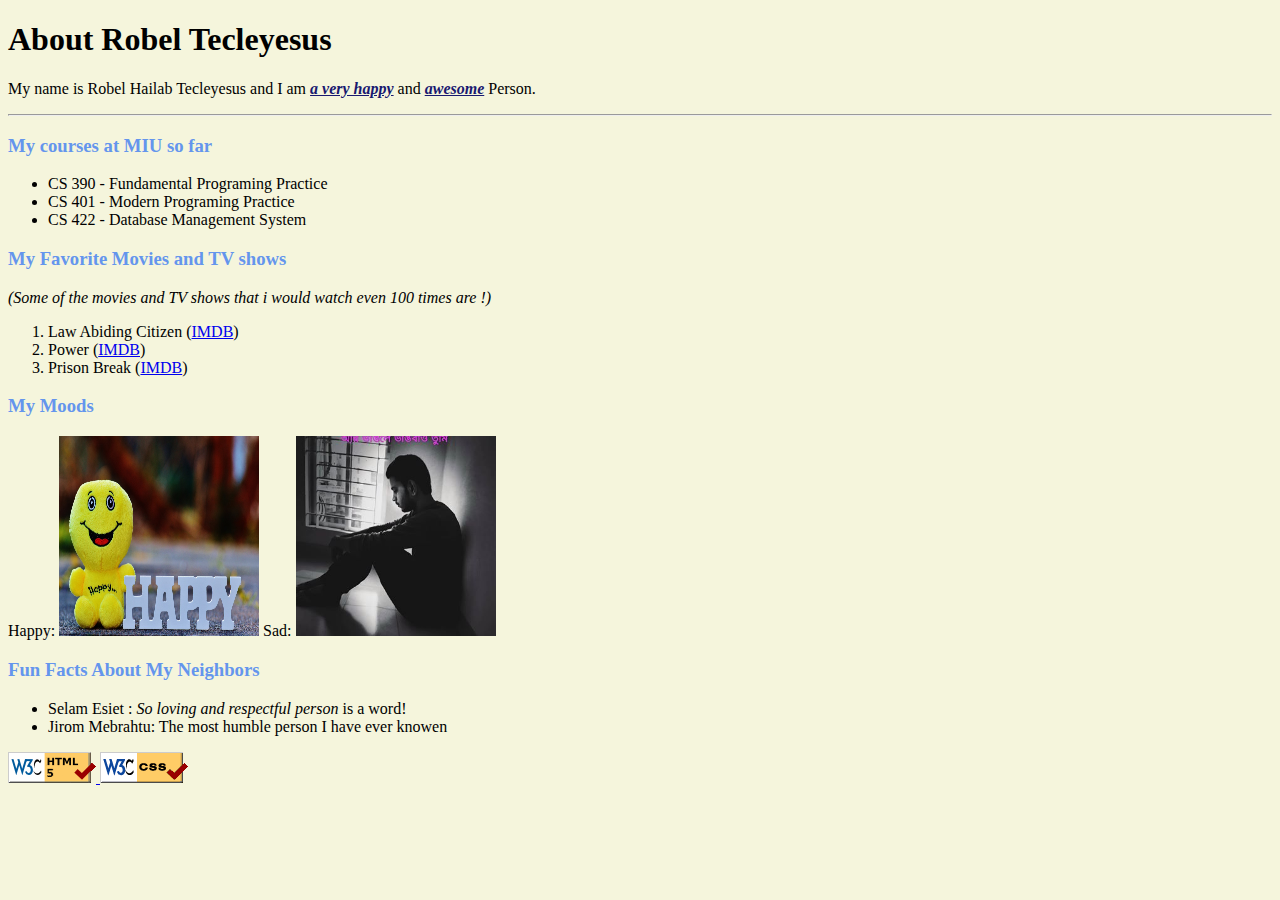
<file: w1d2_me/index.html>
<!DOCTYPE html>
<html lang="en">
<head>
  <meta charset="utf-8">
  <!-- This HTML Aboutme page is an HTML and CSS exercise.
      It contains my courses,hobbies and  and favorite movies-->
  <title>About me</title>
  <link href="styleme.css" rel="stylesheet" type="text/css">
</head>
<div>
  <div>
    <h1>About Robel Tecleyesus</h1>
    <p>My name is Robel Hailab Tecleyesus and I am <span class="bio"> a very happy</span> and <span class="bio">awesome</span>
      Person.</p>
    <hr>
  </div>
  <!--My list of courses i took at MUM since Feb 2019-->
  <div>
    <h3>My courses at MIU so far</h3>
    <ul>
      <li>CS 390 - Fundamental Programing Practice</li>
      <li>CS 401 - Modern Programing Practice</li>
      <li>CS 422 - Database Management System</li>

    </ul>
    <!--List of my favorite movies and their IMDB links-->
  </div>
  <h3>My Favorite Movies and TV shows </h3>
  <span>(Some of the movies and TV shows that i would watch even 100 times are !)</span>
  <ol>
    <li>Law Abiding Citizen (<a href="https://www.imdb.com/title/tt1197624/?ref_=fn_al_tt_1">IMDB</a>)</li>
    <li>Power (<a href="https://www.imdb.com/title/tt3281796/?ref_=fn_al_tt_1">IMDB</a>)</li>
    <li>Prison Break (<a href="https://www.imdb.com/title/tt0455275/?ref_=fn_al_tt_1">IMDB</a>)</li>
  </ol>
</div>
<!--My moods with images related with the mood -->
<div>
  <h3>My Moods</h3>
  <p>
    Happy: <img alt="Happy mood" height="200" src="images/happymood.jpg" width="200">
    Sad: <img alt="Sad mood" height="200" src="images/sadmood.jpg" width="200">
  </p>
</div>
<!--Fun facts of my room mates at MUM building 144-->
<div>
  <h3>Fun Facts About My Neighbors</h3>
  <ul>
    <li>Selam Esiet : <em>So loving and respectful person</em> is a word!</li>
    <li>Jirom Mebrahtu: The most humble person I have ever knowen</li>
  </ul>
</div>
<!--W3 validator for html and css-->
<p>
  <a href="https://validator.w3.org/check/referer">
    <img alt="Validate" src="images/w3c-html.png"/>
  </a>
  <a href="https://jigsaw.w3.org/css-validator/check/referer">
    <img alt="Valid CSS!" src="images/vcss.gif"/>
  </a>
</p>
</body>
</html>
</file>
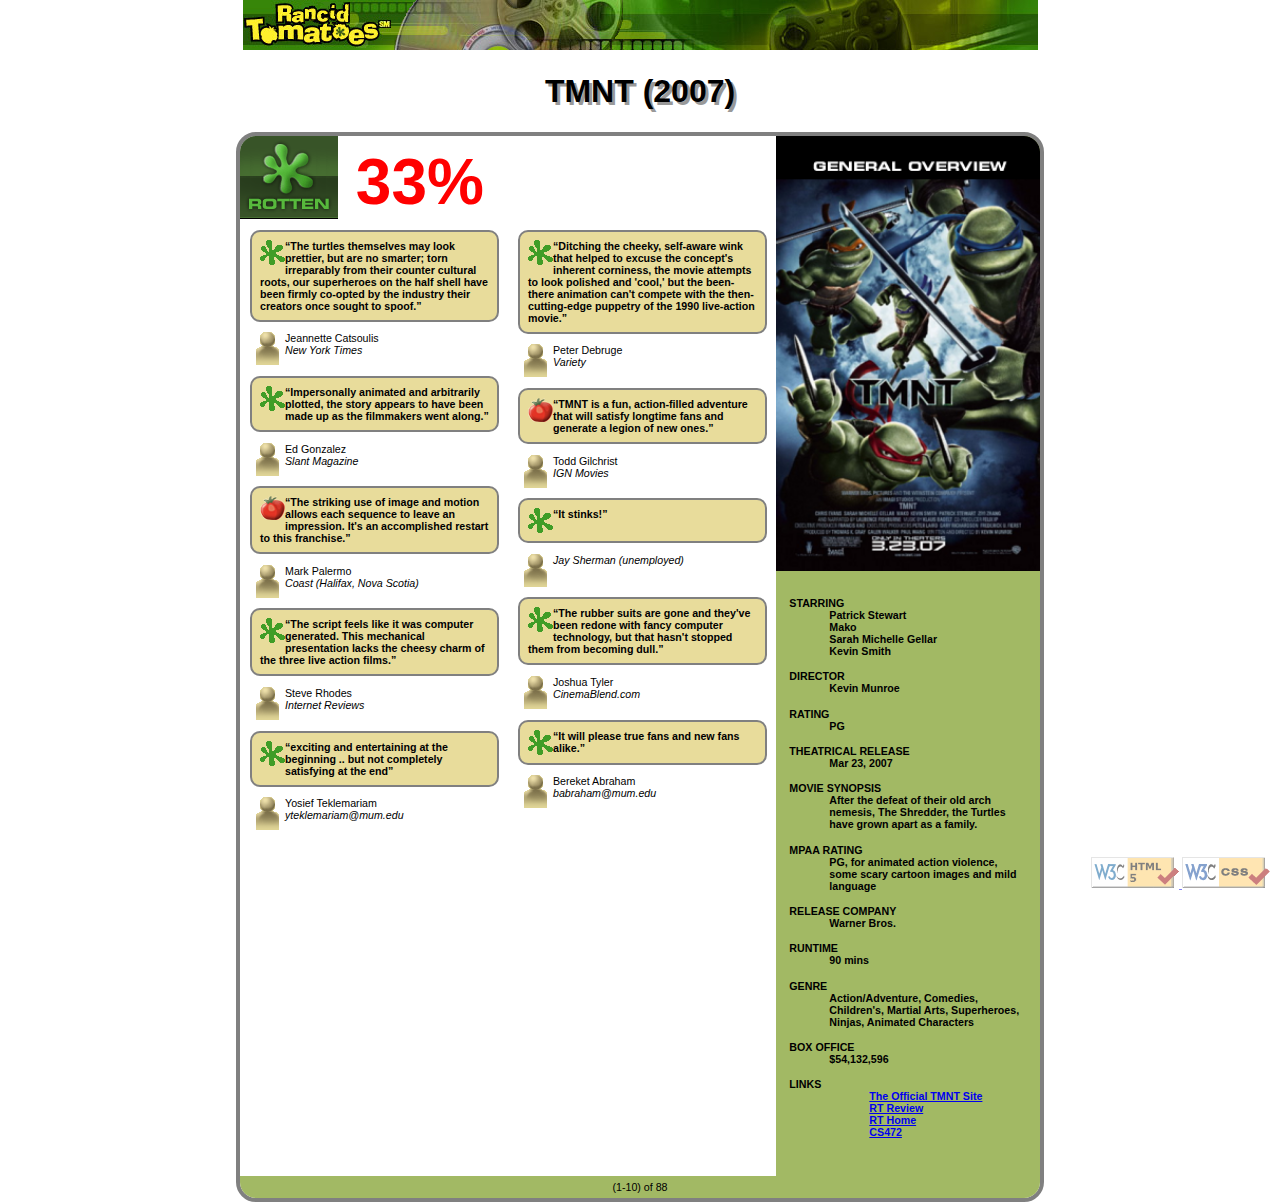
<file: w1d4_MovieReview/index.html>
<!DOCTYPE html>
<!--This assignment was so challenging based on the requirement given.
I have done every requirement that has been asked. My CSS code is neat, Poster header with background image is compeleted
Poster footer that contains page numbers is also included, and Reviews on the left the reviews are aligned in a column
both  the HTML and CSS validator  has succeeded. My web page is similar to the image that was provided as an image.
 It took me over 6 hours to complete the assignment but it was an amazing experience.   -->
<html lang="en">
<head>
  <title>TMNT - Rancid Tomatoes</title>
  <meta charset="utf-8"/>
  <link href="movie.css" rel="stylesheet" type="text/css"/>
  <link href="images/rotten.gif" rel="icon" type="image/gif">

</head>

<div id="topBanner">
  <img alt="Rancid Tomatoes" src="images/banner.png">
</div>

<h1>TMNT (2007)</h1>

<div id="poster">

  <div id="rightBanner">
    <div id="bannerImage">
      <img alt="general overview" src="images/overview.png">
    </div>
    <dl>
      <dt>STARRING</dt>
      <dd>Patrick Stewart <br> Mako <br> Sarah Michelle Gellar <br> Kevin Smith</dd>

      <dt>DIRECTOR</dt>
      <dd>Kevin Munroe</dd>

      <dt>RATING</dt>
      <dd>PG</dd>

      <dt>THEATRICAL RELEASE</dt>
      <dd>Mar 23, 2007</dd>

      <dt>MOVIE SYNOPSIS</dt>
      <dd>After the defeat of their old arch nemesis, The Shredder, the Turtles have grown apart as a family.
      </dd>

      <dt>MPAA RATING</dt>
      <dd>PG, for animated action violence, some scary cartoon images and mild language</dd>

      <dt>RELEASE COMPANY</dt>
      <dd>Warner Bros.</dd>

      <dt>RUNTIME</dt>
      <dd>90 mins</dd>

      <dt>GENRE</dt>
      <dd>Action/Adventure, Comedies, Children's, Martial Arts, Superheroes, Ninjas, Animated Characters</dd>

      <dt>BOX OFFICE</dt>
      <dd>$54,132,596</dd>

      <dt>LINKS</dt>
      <dd>
        <ul>
          <li><a href="http://www.ninjaturtles.com/">The Official TMNT Site</a></li>
          <li><a href="http://www.rottentomatoes.com/m/teenage_mutant_ninja_turtles/">RT Review</a></li>
          <li><a href="http://www.rottentomatoes.com/">RT Home</a></li>
          <li><a href="http://mumstudents.org/cs472/">CS472</a></li>
        </ul>
      </dd>
    </dl>
  </div>

  <div id="posterHeader">
    <img alt="Rotten" src="images/rottenbig.png">
    33%
  </div>

  <div id="reviews">

    <div class="reviewColumn">

      <div class="review">
        <p>
          <img alt="Rotten" src="images/rotten.gif">
          <q>Ditching the cheeky, self-aware wink that helped to excuse the concept's inherent corniness,
            the movie
            attempts to look polished and 'cool,' but the been-there animation can't compete with the
            then-cutting-edge
            puppetry of the 1990 live-action movie.</q>
        </p>
        <p>
          <img alt="Critic" src="images/critic.gif">
          Peter Debruge <br>
          <em>Variety</em>
        </p>
      </div>

      <div class="review">
        <p>
          <img alt="Fresh" src="images/fresh.gif">
          <q>TMNT is a fun, action-filled adventure that will satisfy longtime fans and generate a legion
            of new ones.</q>
        </p>
        <p>
          <img alt="Critic" src="images/critic.gif">
          Todd Gilchrist <br>
          <em>IGN Movies</em>
        </p>
      </div>

      <div class="review">
        <p>
          <img alt="Rotten" src="images/rotten.gif">
          <q>It stinks!</q>
        </p>
        <p>
          <img alt="Critic" src="images/critic.gif">
          <em>Jay Sherman (unemployed)</em>
        </p>
      </div>

      <div class="review">
        <p>
          <img alt="Rotten" src="images/rotten.gif">
          <q>The rubber suits are gone and they've been redone with fancy computer technology, but that
            hasn't stopped
            them from becoming dull.</q>
        </p>
        <p>
          <img alt="Critic" src="images/critic.gif">
          Joshua Tyler <br>
          <em>CinemaBlend.com</em>
        </p>
      </div>

      <div class="review">
        <p>
          <img alt="Rotten" src="images/rotten.gif">
          <q>It will please true fans and new fans alike.</q>
        </p>
        <p>
          <img alt="Critic" src="images/critic.gif">
          Bereket Abraham <br>
          <em>babraham@mum.edu</em>
        </p>
      </div>

    </div>

    <div class="reviewColumn">

      <div class="review">
        <p>
          <img alt="Rotten" src="images/rotten.gif">
          <q>The turtles themselves may look prettier, but are no smarter; torn irreparably from their
            counter cultural
            roots, our superheroes on the half shell have been firmly co-opted by the industry their
            creators once
            sought to spoof.</q>
        </p>
        <p>
          <img alt="Critic" src="images/critic.gif">
          Jeannette Catsoulis <br>
          <em>New York Times</em>
        </p>
      </div>

      <div class="review">
        <p>
          <img alt="Rotten" src="images/rotten.gif">
          <q>Impersonally animated and arbitrarily plotted, the story appears to have been made up as the
            filmmakers went
            along.</q>
        </p>
        <p>
          <img alt="Critic" src="images/critic.gif">
          Ed Gonzalez <br>
          <em>Slant Magazine</em>
        </p>
      </div>

      <div class="review">
        <p>
          <img alt="Fresh" src="images/fresh.gif">
          <q>The striking use of image and motion allows each sequence to leave an impression. It's an
            accomplished
            restart to this franchise.</q>
        </p>
        <p>
          <img alt="Critic" src="images/critic.gif">
          Mark Palermo <br>
          <em>Coast (Halifax, Nova Scotia)</em>
        </p>
      </div>

      <div class="review">
        <p>
          <img alt="Rotten" src="images/rotten.gif">
          <q>The script feels like it was computer generated. This mechanical presentation lacks the cheesy
            charm of the
            three live action films.</q>
        </p>
        <p>
          <img alt="Critic" src="images/critic.gif">
          Steve Rhodes <br>
          <em>Internet Reviews</em>
        </p>
      </div>

      <div class="review">
        <p>
          <img alt="Rotten" src="images/rotten.gif">
          <q>exciting and entertaining at the beginning .. but not completely satisfying at the end</q>
        </p>
        <p>
          <img alt="Critic" src="images/critic.gif">
          Yosief Teklemariam <br>
          <em>yteklemariam@mum.edu</em>
        </p>
      </div>

    </div>

  </div>

  <p id="posterFooter">(1-10) of 88</p>

</div>

<div id="validation">
  <a href="https://validator.w3.org/check/referer">
    <img alt="Validate" src="images/w3c-html.png"/>
  </a>
  <a href="https://jigsaw.w3.org/css-validator/check/referer">
    <img alt="Valid CSS!" src="images/w3c-css.png"/>
  </a>
</div>
</body>
</html>
</file>
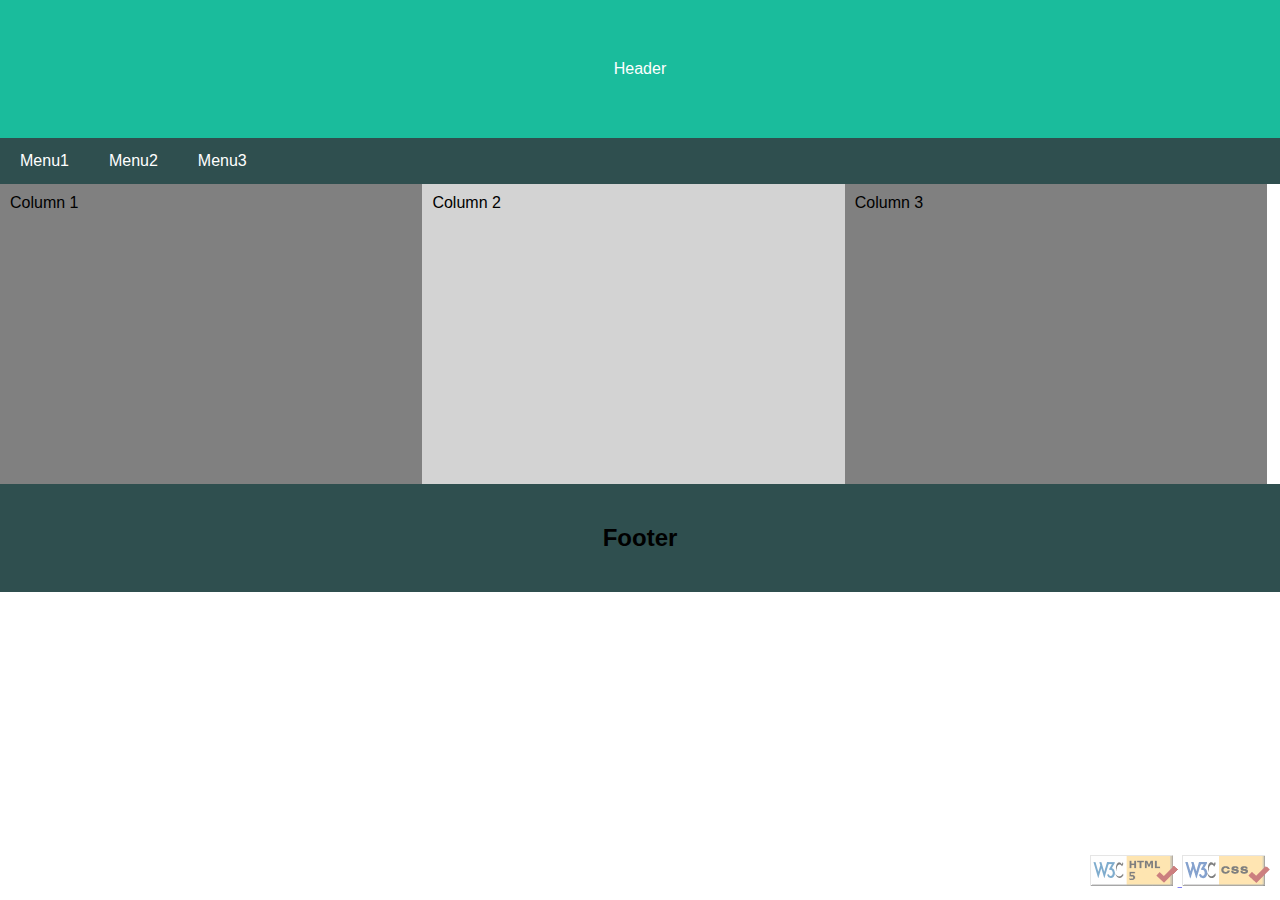
<file: w1d4_responsiveLayout/index.html>
<!DOCTYPE html>
<html lang="en">
<head>
    <meta name="viewport" content="width=device-width, initial-scale=1">
    <link href="float.css" rel="stylesheet" type="text/css" />
    <link href="flexbox.css" rel="stylesheet" type="text/css" />
    <meta charset="UTF-8">
</head>
<body>

<!-- Header -->
<div class="header">
    Header
</div>

<!-- Navigation Bar -->
<div class="navbar">
    <a href="#">Menu1</a>
    <a href="bootstrapgrid.html">Menu2</a>
  <a href="float.html">Menu3</a>

</div>

<!-- The flexible grid (content) -->
<div class="row1">
    <div class="column1">Column 1

    </div>
    <div class="column2">Column 2

    </div>
    <div class="column3">Column 3

    </div>
</div>

<!-- Footer -->
<div class="footer">
    <h2>Footer</h2>
</div>
<div id="validation">
    <a href="https://validator.w3.org/check/referer">
        <img alt="Validate" src="images/w3c-html.png"/>
    </a>
    <a href="https://jigsaw.w3.org/css-validator/check/referer">
        <img alt="Valid CSS!" src="images/w3c-css.png"/>
    </a>
</div>
</body>
</html>
</file>
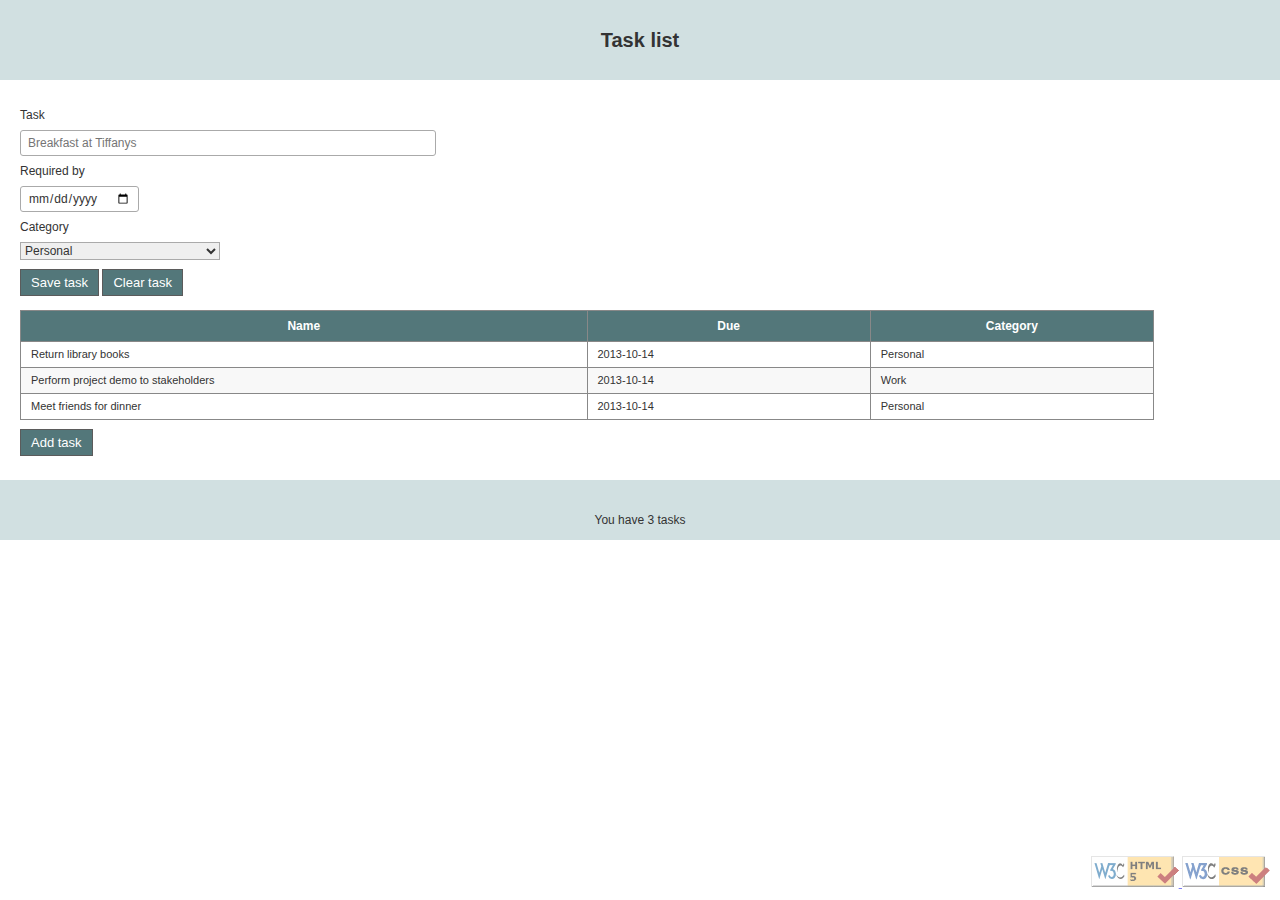
<file: w1d4_TaskList/index.html>
<!DOCTYPE html>
<html lang="en">
<head>
    <meta charset="utf-8">
    <title>Task list</title>
    <link href="tasks.css" media="screen" rel="stylesheet" type="text/css"/>
</head>
<body>
<header>
    <span>Task list</span>
</header>
<main>
    <section>
        <form>
            <div>
                <label>Task</label> <input class="large" name="task"
                                           placeholder="Breakfast at Tiffanys" required="required" type="text"/>
            </div>
            <div>
                <label>Required by</label> <input name="requiredBy" required="required" type="date"/>
            </div>
            <div>
                <label>Category</label> <select name="category">
                <option value="Personal">Personal</option>
                <option value="Work">Work
                </option>
            </select>
            </div>
            <nav>
                <a href="#">Save task</a> <a href="#">Clear task</a>
            </nav>
        </form>
    </section>
    <section>
        <table id="tblTasks">
            <colgroup>
                <col width="50%">
                <col width="25%">
                <col width="25%">
            </colgroup>
            <thead>
            <tr>
                <th>Name</th>
                <th>Due</th>
                <th>Category</th>
            </tr>
            </thead>
            <tbody>
            <tr>
                <td>Return library books</td>
                <td>
                    <time datetime="2013-10-14">2013-10-14</time>
                </td>
                <td>Personal</td>
            </tr>
            <tr class="even">
                <td>Perform project demo to stakeholders</td>
                <td>
                    <time datetime="2013-10-14">2013-10-14</time>
                </td>
                <td>Work</td>
            </tr>
            <tr>
                <td>Meet friends for dinner</td>
                <td>
                    <time datetime="2013-10-14">2013-10-14</time>
                </td>
                <td>Personal</td>
            </tr>
            </tbody>
        </table>
        <nav>
            <a href="#">Add task</a>
        </nav>
    </section>
</main>
<footer>You have 3 tasks</footer>
<div id="validation">
    <a href="https://validator.w3.org/check/referer">
        <img alt="Validate" src="images/w3c-html.png"/>
    </a>
    <a href="https://jigsaw.w3.org/css-validator/check/referer">
        <img alt="Valid CSS!" src="images/w3c-css.png"/>
    </a>
</div>
</body>
</html>
</file>
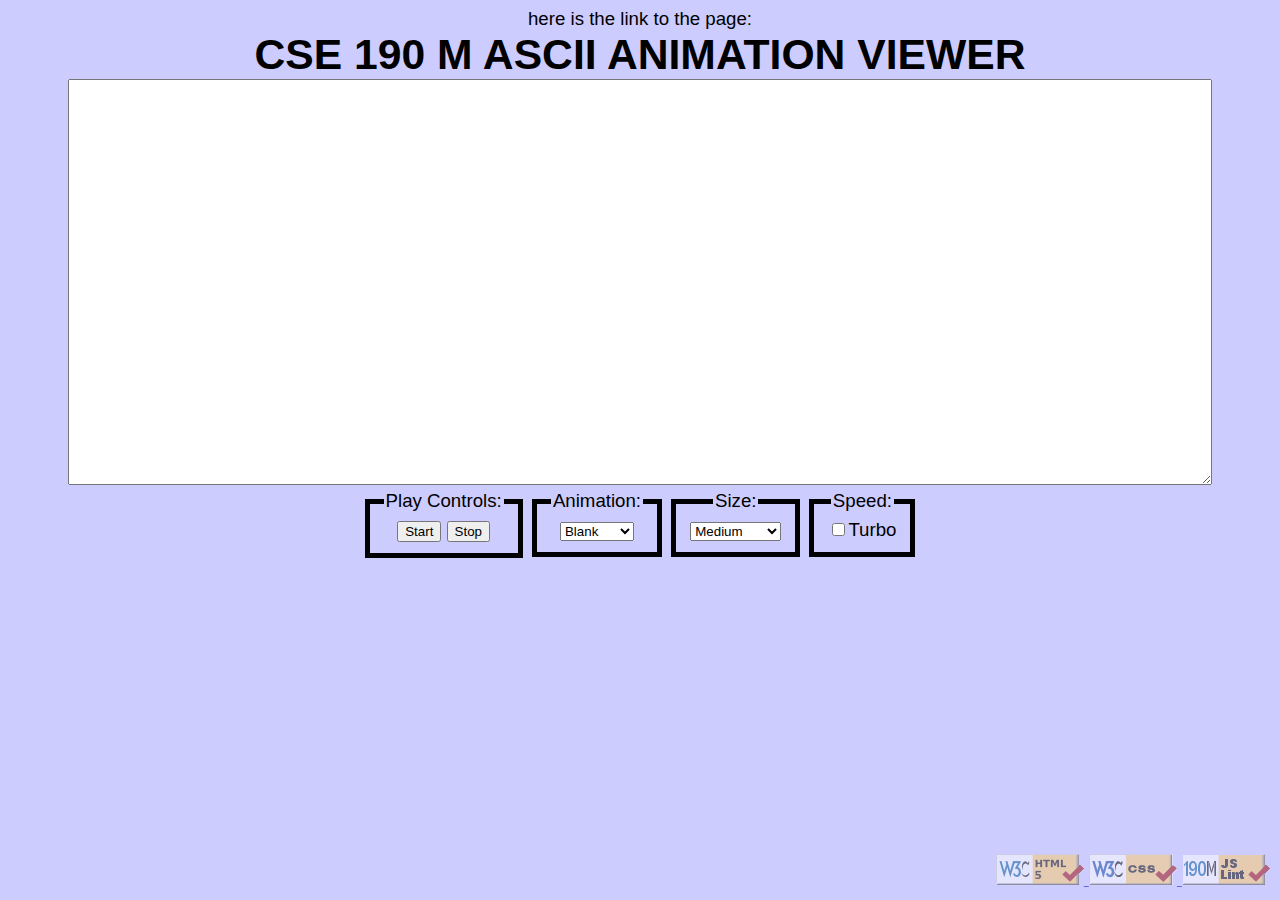
<file: w2d1_a_Animation/index.html>
<!DOCTYPE html>
<html lang="en">
<head>
  <!--Hi Professor,
  based on my reading and video searches, I have tried multiple times to
  complete the assignment on which it took me almost 4 hours to finish it.
  Even though it all worked and is ready to submit it, My web page is similar to the image
   that was provided as an image. It took me over 3 hours to complete the assignment but it was
   an also amazing experience. https://robel921.github.io/AnimationFile/-->

here is the link to the page:
    <title>ASCIImation</title>
    <link href="ascii.css" type="text/css" rel="stylesheet" />
    <script src="animation.js"></script>
    <script src="ascii.js"></script>
</head>

<body id="body1">

<h1 id="head">CSE 190 M ASCII ANIMATION VIEWER</h1>

<textarea id="viewBoard" cols="80" rows="20" readonly></textarea>

<div id="allControls">

    <fieldset class="controls">
        <legend>Play Controls:</legend>
        <button id="startBtn">Start</button>
        <button id="stopBtn">Stop</button>
    </fieldset>

    <fieldset class="controls">
        <legend>Animation:</legend>
        <select id="animationSelector" name="animation">
            <option value="blank">Blank</option>
            <option value="exercise">Exercise</option>
            <option value="juggler">Juggler</option>
            <option value="bike">Bike</option>
            <option value="dive">Dive</option>
            <option value="custom">Custom</option>
        </select>
    </fieldset>

    <fieldset class="controls">
        <legend>Size:</legend>
        <select id="sizeSelector" name="size">
            <option value="t">Tiny</option>
            <option value="s">Small</option>
            <option value="m" selected>Medium</option>
            <option value="l">Large</option>
            <option value="xl">Extra Large</option>
            <option value="xxl">XXL</option>
        </select>
    </fieldset>

    <fieldset class="controls">
        <legend>Speed:</legend>
        <label><input id="turbo" type="checkbox">Turbo</label>
    </fieldset>

</div>
<div id="validation">
    <a href="https://validator.w3.org/check/referer">
        <img alt="Validate" src="images/w3c-html.png"/>
    </a>
    <a href="https://jigsaw.w3.org/css-validator/check/referer">
        <img alt="Valid CSS!" src="images/w3c-css.png"/>
    </a>
    <a href="https://webster.cs.washington.edu/jslint/?referer">
        <img src="images/w3c-js.png" alt="Valid Js" />
    </a>
</div>
</body>
</html>
</file>
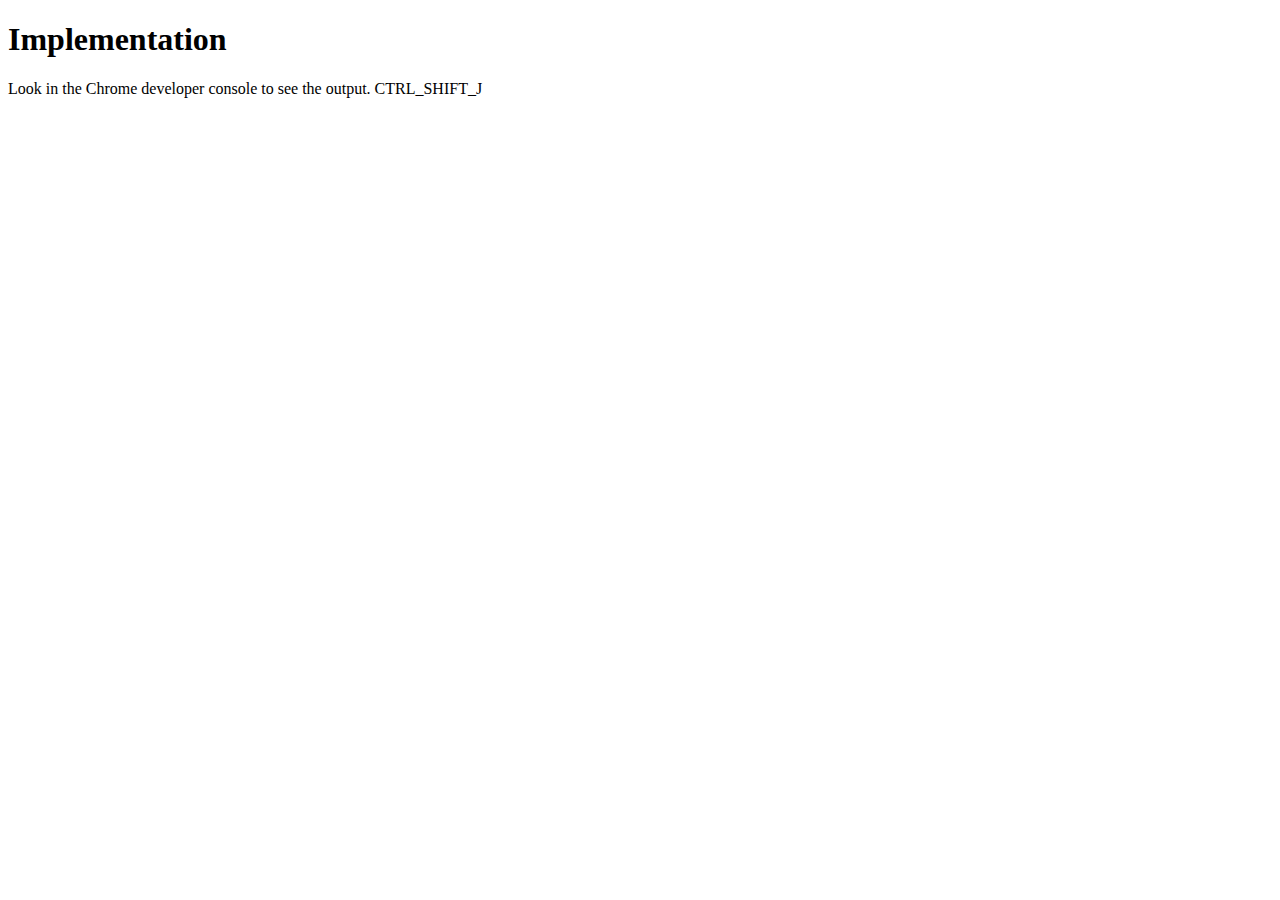
<file: w2d1_c_mapFilter/index.html>
<!DOCTYPE html>
<html lang="en">
<!-- Godd evening Professor,
 Here is the link to my home page is  https://robel921.github.io/MapFilter/.
 to finish the homework it took me almost and hour. The implementation was simple and didnt have any challenging thing.
 I used forloop to loo through the Array and push the result to an empty arr which is the new array that is returned.   -->
<head>
    <meta charset="UTF-8">
    <title>Implementation</title>
</head>
<body>
<h1>Implementation</h1>
<p>Look in the Chrome developer console to see the output. CTRL_SHIFT_J</p>
<script src="mapFilterImpl.js"></script>
</body>
</html>
</file>
<file: w1d2_me/styleme.css>
/*This is a basic style for abput me page*/
body{
    background-color: beige;
}
.bio{
    color: midnightblue;
    text-decoration: underline;
    font-weight: bold;
}
h3{
    color: cornflowerblue;
}
span{
    font-style: italic;
}
</file>
<file: w1d4_MovieReview/movie.css>
/* This assignment is about CSS and HTML for layout, positioning, and the CSS box model. The CSS file contains*/
/*Body properties and values */
body{
    font-family: Verdana,Tahoma, sans-serif;
    font-size: 8pt;
    background-image: url(WAP all projects/Robel921.github.io/MovieReview/images/background.png);
    margin: 0px;
    padding: 0px;
}
#topBanner{
    text-align: center;
    background-image: url(WAP all projects/Robel921.github.io/MovieReview/images/bannerbg.png);
}
h1{
    text-align: center;
    font-family: Tahoma, Verdana, sans-serif ;
    font-size: 24pt;
    font-weight: bold;
    text-shadow: 3px 3px  #999999;
}
#poster{
    width: 800px;
    margin: auto;
    border: 4px solid gray;
    border-radius: 20px;
    overflow: hidden;
    height: fit-content;
}
#rightBanner{
    width: 33%;
    float: right;
    background-color: #A2B964;
    font-family: Arial,sans-serif;
    font-size: 8pt;
    font-weight: bold;
}
dl{
    padding: 10pt;
}

dd{
    padding-bottom: 10pt;
}

ul{
    list-style-type: none;
}
#bannerImage > img{
    width: 264px;
}
#posterHeader{
    background-image: url(WAP all projects/Robel921.github.io/MovieReview/images/rbg.png);
    font-size: 48pt;
    color: red;
    font-weight: bold;
}
#posterHeader > img{
    vertical-align: bottom;
}
#reviews{
    width: 67%;
    overflow:auto;
}
.review{
    width: 93%;
    margin-top: 10px;
    margin-left: 10px;
}
/*Pseduo-class for nth child that targets a specific children of a given element 1*/
p:nth-child(1){
    border: 2px gray solid;
    border-radius: 10px;
    padding: 8px;
    font-size: 8pt;
    font-weight: bold;
    overflow: auto;
    background-color: #E8DC9B;
}
p > img{
    float: left;
}
/*Pseduo-class for nth child that targets a specific children of a given element 2*/
p:nth-child(2){
    overflow: auto;
}
#posterFooter{
    clear: both;
}
.reviewColumn{
    width: 50%;
    float: right;
}
#posterFooter{
    background-color: #A2B964;
    text-align: center;
    padding-top: 5px;
    padding-bottom: 5px;
    margin-bottom: 0px;
}
/*html and css validation icons on a bottom right fixed position and is opaque */
#validation{
    position: fixed;
    bottom: 10px;
    right: 10px;
    opacity: 0.5;
}
</file>
<file: w1d4_responsiveLayout/float.css>
* {
    box-sizing: border-box;
}

/* Create two equal columns that floats next to each other */
.column1,.column2,.column3 {
    float: left;
    width: 33%;
    padding: 10px;
    height: 300px; /* Should be removed. Only for demonstration */
}
.column1{
    background-color: gray;
}
.column2{
    background-color: lightgray;
}
.column3{
    background-color: gray;
}

/* Clear floats after the columns */
.row1:after {
    content: "";
    display: table;
    clear: both;
}
@media screen and (max-width: 700px) {

    .column1,.column2{
        width:50%;
    }
    .column3{
        width:100%;
    }
}
/*html and css validation icons on a bottom right fixed position and is opaque */
#validation {
    position: fixed;
    bottom: 10px;
    right: 10px;
    opacity: 0.5;
    text-align: right;
}
</file>
<file: w1d4_responsiveLayout/flexbox.css>
* {
    box-sizing: border-box;
}
body {
    font-family: Arial;
    margin: 0;
}

/* Header/logo Title */
.header {
    padding: 60px;
    text-align: center;
    background: #1abc9c;
    color: white;
}

/* Style the top navigation bar */


/* Column container */
.row {
    display: flex;
    flex-wrap: wrap;
    height:500px;
}

/* Create two unequal columns that sits next to each other */
/* Sidebar/left column */
.left {
    flex: 33%;
    background-color: gray;
    padding: 20px;
}
.middle {
    flex: 33%;
    background-color: lightgray;
    padding: 20px;
}

/* Main column */
.right {
    flex: 33%;
    background-color: gray;
    padding: 20px;
}



/* Footer */
.footer {
    padding: 20px;
    text-align: center;
    background: #ddd;
}

body {
    font-family: Arial;
    margin: 0;
}

/* Header/logo Title */
.header {
    padding: 60px;
    text-align: center;
    background: #1abc9c;
    color: white;
}

/* Style the top navigation bar */
.navbar {
    display: flex;
    background-color: darkslategray;
}

/* Style the navigation bar links */
.navbar a {
    color: white;
    padding: 14px 20px;
    text-decoration: none;
    text-align: center;
}

/* Change color on hover */
.navbar a:hover {
    background-color: #ddd;
    color: black;
}

/* Column container */
.row {
    display: flex;
    flex-wrap: wrap;
    height:500px;
}

/* Create two unequal columns that sits next to each other */
/* Sidebar/left column */
.left {
    flex: 33%;
    background-color: gray;
    padding: 20px;
}
.middle {
    flex: 33%;
    background-color: lightgray;
    padding: 20px;
}

/* Main column */
.right {
    flex: 33%;
    background-color: grey;
    padding: 20px;
}



/* Footer */
.footer {
    padding: 20px;
    text-align: center;
    background: #2F4F4F;
}

/* Responsive layout - when the screen is less than 700px wide, make the two columns stack on top of each other instead of next to each other */
@media screen and (max-width: 700px) {

    .left, .middle {
        flex: 40%;
    }
}
/*html and css validation icons on a bottom right fixed position and is opaque */
#validation{
    position: fixed;
    bottom: 10px;
    right: 10px;
    opacity: 0.5;
    text-align: right;
</file>
<file: w1d4_TaskList/tasks.css>
body, h1, h2, h3, h4, h5, h6, p, ul, dl, ol, form, fieldset, input, label, table, tbody, tfoot, th, tr, td, textarea, select {
    font-family: "helvetica neue", helvetica, "lucinda sans unicode", "sans serif";
    font-weight: normal;
    color: #333;
    padding: 0;
    border: 0;
    margin: 0;
    font-size: 12px;
}
header {
    width:100%;
    height:80px;
    background:#d1e0e1;
    color: #333;
    font-weight: bold;
    font-size: 20px;
    text-align:center;
    line-height: 80px;
}
footer {
    width:100%;
    height:60px;
    background:#d1e0e1;
    font-size: 12px;
    text-align:center;
    line-height: 80px;
    margin-top:30px;
}
table, th, td
{
    border: 1px solid #888;
}
section {
    margin:20px 0 0 20px;
}
table {
    width:90%;
    border-collapse:collapse;
}
thead {
    line-height: 30px;
}
thead th {
    background: #53777a;
    color: #fff;
    font-size: 12px;
    font-weight: bold;
    text-align:center;
}
td {
    font-size: 11px;
    line-height: 25px;
    padding-left: 10px;
}
.even {
    background-color: #f8f8f8;
}
nav {
    margin:15px 0 10px 0;
}
nav a {
    background: #53777a;
    color: #fff;
    width: 80px;
    text-decoration: none;
    border: 1px solid #5b5b5b;
    font-size: 13px;
    text-align: center;
    padding:5px 10px;
}
label {
    display: block;
    padding: 8px 0 8px 0;
    color: #333;
}
input {
    border-radius: 3px;
    height: 24px;
    border: 1px solid #AAA;
    padding: 0 7px;
}
input.large {
    width: 400px;
}
select {
    border: 1px solid #AAA;
    overflow: hidden;
    margin-right: 15px;
    width: 200px;
}
.required {
    color: red;
}
.not {
    display:none;
}
.rowHighlight {
    font-weight:bold;
}
label.error {
    color: red;
    font-weight:bold;
}
.overdue {
    background: #F7DCE5;
}
.warning {
    background: #F7F7DC;
}
.taskCompleted {
    text-decoration: line-through;
}
#validation{
    position: fixed;
    bottom: 10px;
    right: 10px;
    opacity: 0.5;
}
</file>
<file: w2d1_a_Animation/ascii.css>
body{
    background-color: #CCCCFF;
    font: 14pt bold;
    font-family: sans-serif;
    text-align: center;
}

#head{
    font-size: 32pt;
    text-align: center;
    margin: 0px;
}

#viewBoard{
    width: 90%;
    height: 400px;
    margin: auto;
    font-family: monospace;
    font: 12pt bold;
}

#allControls{
    width: fit-content;
    margin: auto;
}

.controls{
    border: 5px solid black;
    display: inline;
}

/*html and css validation icons on a bottom right fixed position and is opaque */
#validation {
    position: fixed;
    bottom: 10px;
    right: 10px;
    opacity: 0.5;
    text-align: right;
}
</file>
